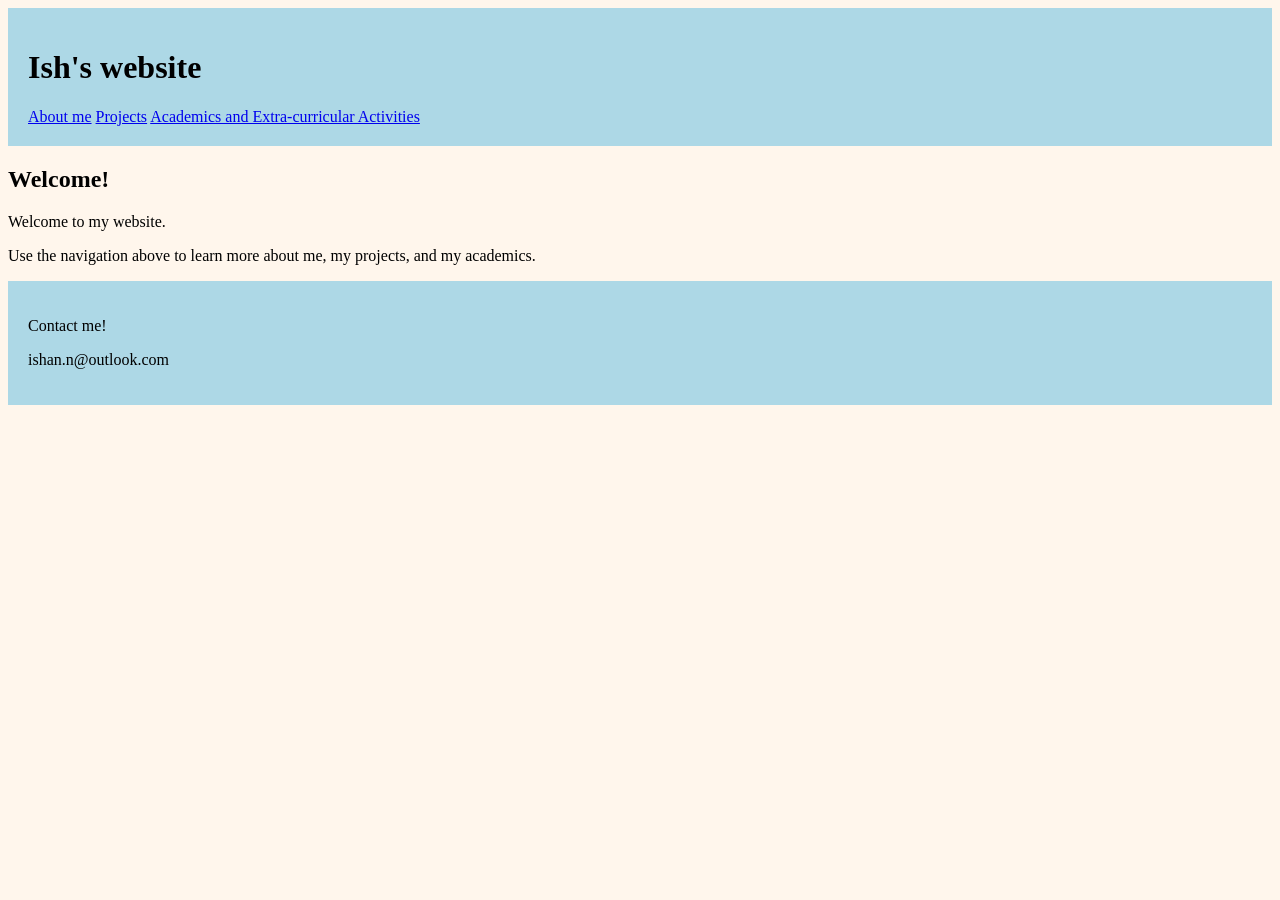
<file: index.html>
<html lang="en">
<head>
    <meta charset="UTF-8">
    <meta name="viewport" content="width=device-width, initial-scale=1.0">
    <title>Ish's website</title>

    <link rel="stylesheet" href="styles.css">
</head>

<body>

<header>
    <h1>Ish's website</h1>

    <nav>
        <a href="about.html">About me</a>
        <a href="projects.html">Projects</a>
        <a href="academics.html">Academics and Extra-curricular Activities</a>
    </nav>
</header>

<main>
    <h2>Welcome!</h2>
    <p>Welcome to my website.</p>
    <p>Use the navigation above to learn more about me, my projects, and my academics.</p>
</main>

<footer>
    <p>Contact me!</p>
    <p>ishan.n@outlook.com</p>
</footer>

</body>
</html>
</file>
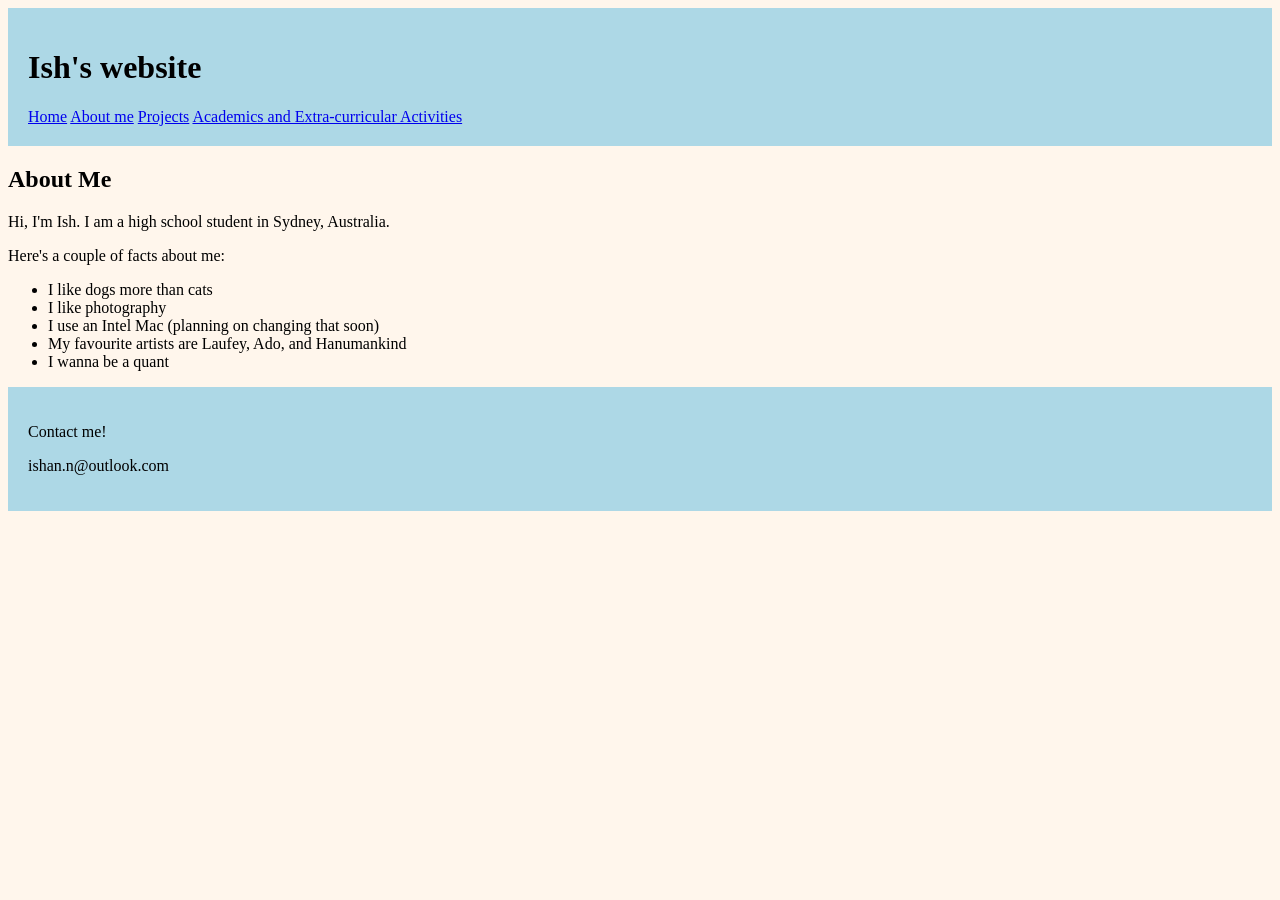
<file: about.html>
<html lang="en">
<head>
    <meta charset="UTF-8">
    <meta name="viewport" content="width=device-width, initial-scale=1.0">
    <title>About Me - Ish's website</title>

    <link rel="stylesheet" href="styles.css">
</head>

<body>

<header>
    <h1>Ish's website</h1>

    <nav>
        <a href="index.html">Home</a>
        <a href="about.html">About me</a>
        <a href="projects.html">Projects</a>
        <a href="academics.html">Academics and Extra-curricular Activities</a>
    </nav>
</header>

<section>
    <h2>About Me</h2>

    <p>Hi, I'm Ish. I am a high school student in Sydney, Australia.</p>

    <p>Here's a couple of facts about me:</p>

    <ul>
        <li>I like dogs more than cats</li>
        <li>I like photography</li>
        <li>I use an Intel Mac (planning on changing that soon)</li>
        <li>My favourite artists are Laufey, Ado, and Hanumankind</li>
        <li>I wanna be a quant</li>
    </ul>
</section>

<footer>
    <p>Contact me!</p>
    <p>ishan.n@outlook.com</p>
</footer>

</body>
</html>
</file>
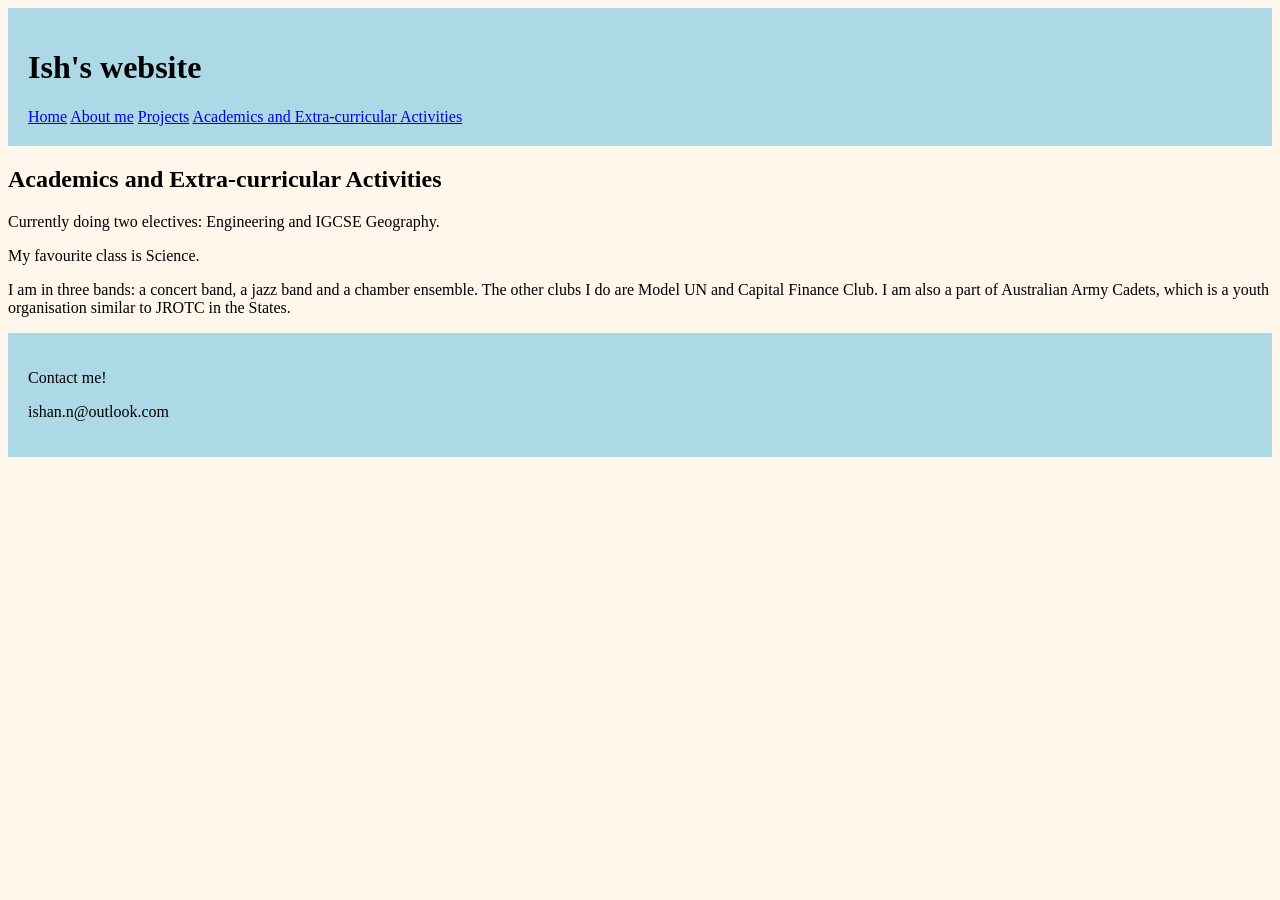
<file: academics.html>
<html lang="en">
<head>
    <meta charset="UTF-8">
    <meta name="viewport" content="width=device-width, initial-scale=1.0">
    <title>Academics - Ish's website</title>

    <link rel="stylesheet" href="styles.css">
</head>

<body>

<header>
    <h1>Ish's website</h1>

    <nav>
        <a href="index.html">Home</a>
        <a href="about.html">About me</a>
        <a href="projects.html">Projects</a>
        <a href="academics.html">Academics and Extra-curricular Activities</a>
    </nav>
</header>

<section>
    <h2>Academics and Extra-curricular Activities</h2>

    <p>Currently doing two electives: Engineering and IGCSE Geography.</p>

    <p>My favourite class is Science.</p>

    <p>
        I am in three bands: a concert band, a jazz band and a chamber ensemble.
        The other clubs I do are Model UN and Capital Finance Club.
        I am also a part of Australian Army Cadets, which is a youth organisation
        similar to JROTC in the States.
    </p>
</section>

<footer>
    <p>Contact me!</p>
    <p>ishan.n@outlook.com</p>
</footer>

</body>
</html>
</file>
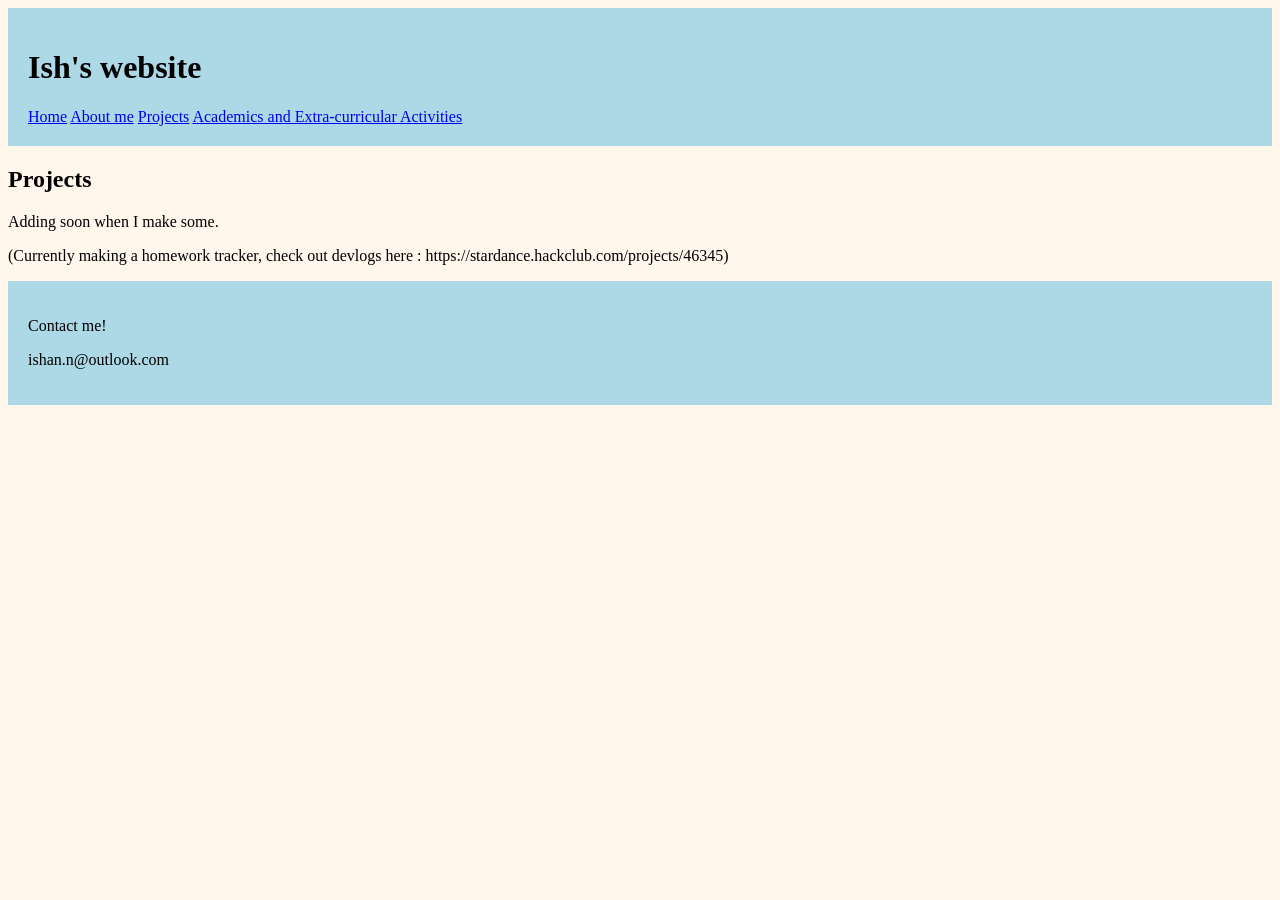
<file: projects.html>
<html lang="en">
<head>
    <meta charset="UTF-8">
    <meta name="viewport" content="width=device-width, initial-scale=1.0">
    <title>Projects - Ish's website</title>

    <link rel="stylesheet" href="styles.css">
</head>

<body>

<header>
    <h1>Ish's website</h1>

    <nav>
        <a href="index.html">Home</a>
        <a href="about.html">About me</a>
        <a href="projects.html">Projects</a>
        <a href="academics.html">Academics and Extra-curricular Activities</a>
    </nav>
</header>

<section>
    <h2>Projects</h2>

    <p>Adding soon when I make some.</p>
    <p>(Currently making a homework tracker, check out devlogs here : https://stardance.hackclub.com/projects/46345)</p>
</section>

<footer>
    <p>Contact me!</p>
    <p>ishan.n@outlook.com</p>
</footer>

</body>
</html>
</file>
<file: styles.css>
body {
    background-color: rgb(255,246,236);
}

header {
    background-color: lightblue;
    padding: 20px;
}

footer {
    background-color: lightblue;
    padding: 20px;
}
</file>
